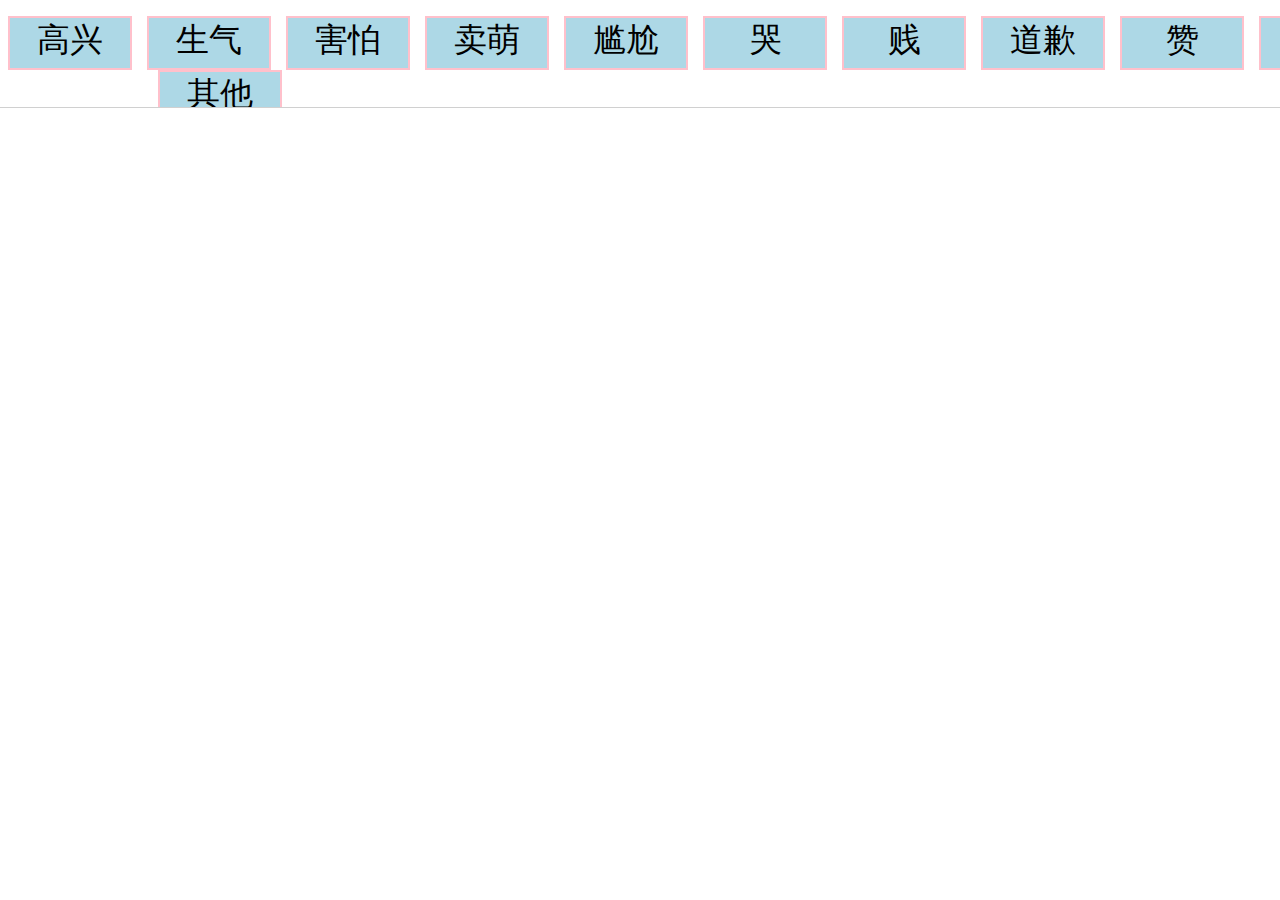
<file: index.html>
<!DOCTYPE html>
<html lang="zh-ch">
<head>
    <meta charset="UTF-8">
    <title>颜文字大全</title>
    <style>

    </style>
</head>
    <frameset rows="12%,*" border="1">
        <frame src="top.html">
        <frame name="content">
    </frameset>
<body>

</body>
</html>
</file>
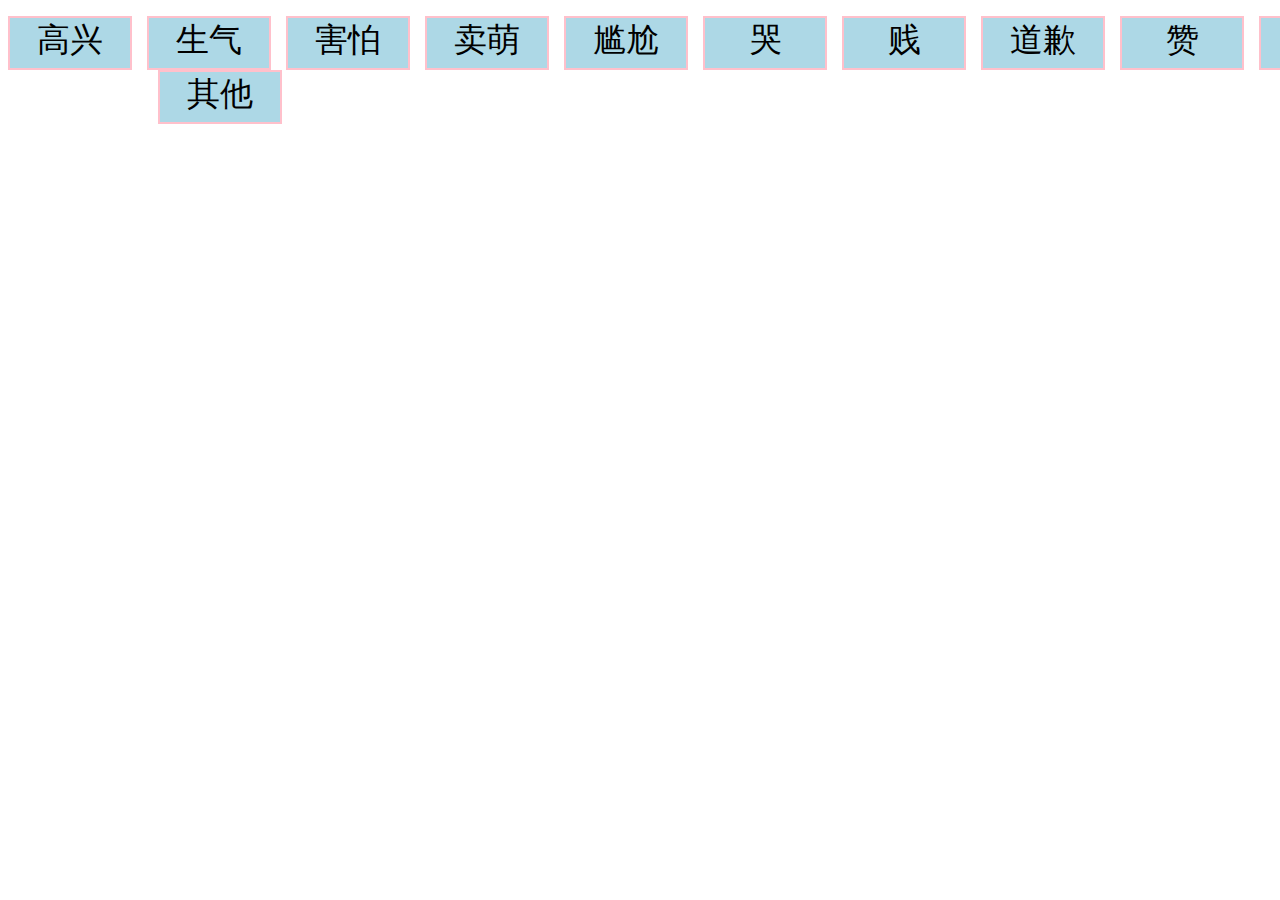
<file: top.html>
<!DOCTYPE html>
<html lang="zh-ch">
<head>
    <meta charset="UTF-8">
    <title>top</title>
    <style>
        [name=bord]{
            width: 120px;
            height: 50px;
            background-color: #add8e6;
            border: 2px pink solid;
            float: left;
            cursor:pointer;
            text-align: center;
            font-size: 33px;
            position: relative;
        }

        /*[name=bord]:hover{*/
        /*    background-color: #48a7f7;*/
        /*}*/

        /*[name=bord]:hover [name=word]{*/
        /*    color: white;*/
        /*}*/


    </style>
</head>

<p style="position: relative;left: 200px">
    <div name="bord" onmousemove="change(this)" onmouseout="changeReturn(this)" onclick="jump(this)">
            <font name="word">高兴</font>
    <a href="content/smile.html" target="content"></a>
    <p style="display: none">0</p>
    </div>

<div name="bord" style="left: 15px" onmousemove="change(this)" onmouseout="changeReturn(this)" onclick="jump(this)">
            <font name="word">生气</font>
    <a href="content/angry.html" target="content"></a>
    <p style="display: none">0</p>
</div>

<div name="bord" style="left: 30px" onmousemove="change(this)" onmouseout="changeReturn(this)" onclick="jump(this)">
             <font name="word">害怕</font>
    <a href="content/frightened.html" target="content"></a>
    <p style="display: none">0</p>
</div>

<div name="bord" style="left: 45px" onmousemove="change(this)" onmouseout="changeReturn(this)" onclick="jump(this)">
             <font name="word">卖萌</font>
    <a href="content/cute.html" target="content"></a>
    <p style="display: none">0</p>
</div>

<div name="bord" style="left: 60px" onmousemove="change(this)" onmouseout="changeReturn(this)" onclick="jump(this)">
            <font name="word">尴尬</font>
    <a href="content/embarrassed.html" target="content"></a>
    <p style="display: none">0</p>

</div>

<div name="bord" style="left: 75px" onmousemove="change(this)" onmouseout="changeReturn(this)" onclick="jump(this)">
    <font name="word">哭</font>
    <a href="content/cry.html" target="content"></a>
    <p style="display: none">0</p>
</div>

<div name="bord" style="left: 90px" onmousemove="change(this)" onmouseout="changeReturn(this)" onclick="jump(this)">
    <font name="word">贱</font>
    <a href="content/scurvy.html" target="content"></a>
    <p style="display: none">0</p>
</div>

<div name="bord" style="left: 105px" onmousemove="change(this)" onmouseout="changeReturn(this)" onclick="jump(this)">
    <font name="word">道歉</font>
    <a href="content/sorry.html" target="content"></a>
    <p style="display: none">0</p>
</div>

<div name="bord" style="left: 120px" onmousemove="change(this)" onmouseout="changeReturn(this)" onclick="jump(this)">
    <font name="word">赞</font>
    <a href="content/good.html" target="content"></a>
    <p style="display: none">0</p>
</div>

<div name="bord" style="left: 135px" onmousemove="change(this)" onmouseout="changeReturn(this)" onclick="jump(this)">
    <font name="word">得意</font>
    <a href="content/complacent.html" target="content"></a>
    <p style="display: none">0</p>
</div>

<div name="bord" id="temp" style="left: 150px" onmousemove="change(this)" onmouseout="changeReturn(this)" onclick="jump(this)">
    <font name="word">其他</font>
    <a href="content/others.html" target="content"></a>
    <p style="display: none">0</p>
</div>

</p>
<p>

</p>

<script>
    var temp = document.getElementsByTagName('p');
    function change(x) {
            if(x.getElementsByTagName('p')[0].innerHTML == 1){
                return;
            }else{
                x.style.backgroundColor="#48a7f7";
                x.firstElementChild.color = "#f7f7f7";
            }
    }

    function changeReturn(x) {
        if(x.getElementsByTagName('p')[0].innerHTML == 1){
            return;
        }else{
            x.style.backgroundColor="#add8e6";
            x.firstElementChild.color = "#000000";
        }
    }

    function jump(x) {
        for(let i = 0;i < document.getElementsByTagName('p').length;i++){
            document.getElementsByTagName('p')[i].innerHTML = "";
        }

        for(let i = 0;i<document.getElementsByTagName('div').length;i++){
            document.getElementsByTagName('div')[i].style.backgroundColor="#add8e6";
            document.getElementsByTagName('div')[i].firstElementChild.color = "#000000";
        }
        x.getElementsByTagName('p')[0].innerHTML = 1;
        x.style.backgroundColor="#48a7f7";
        x.firstElementChild.color = "#f7f7f7";
        x.getElementsByTagName('a')[0].click();
    }

</script>
</body>
</html>
</file>
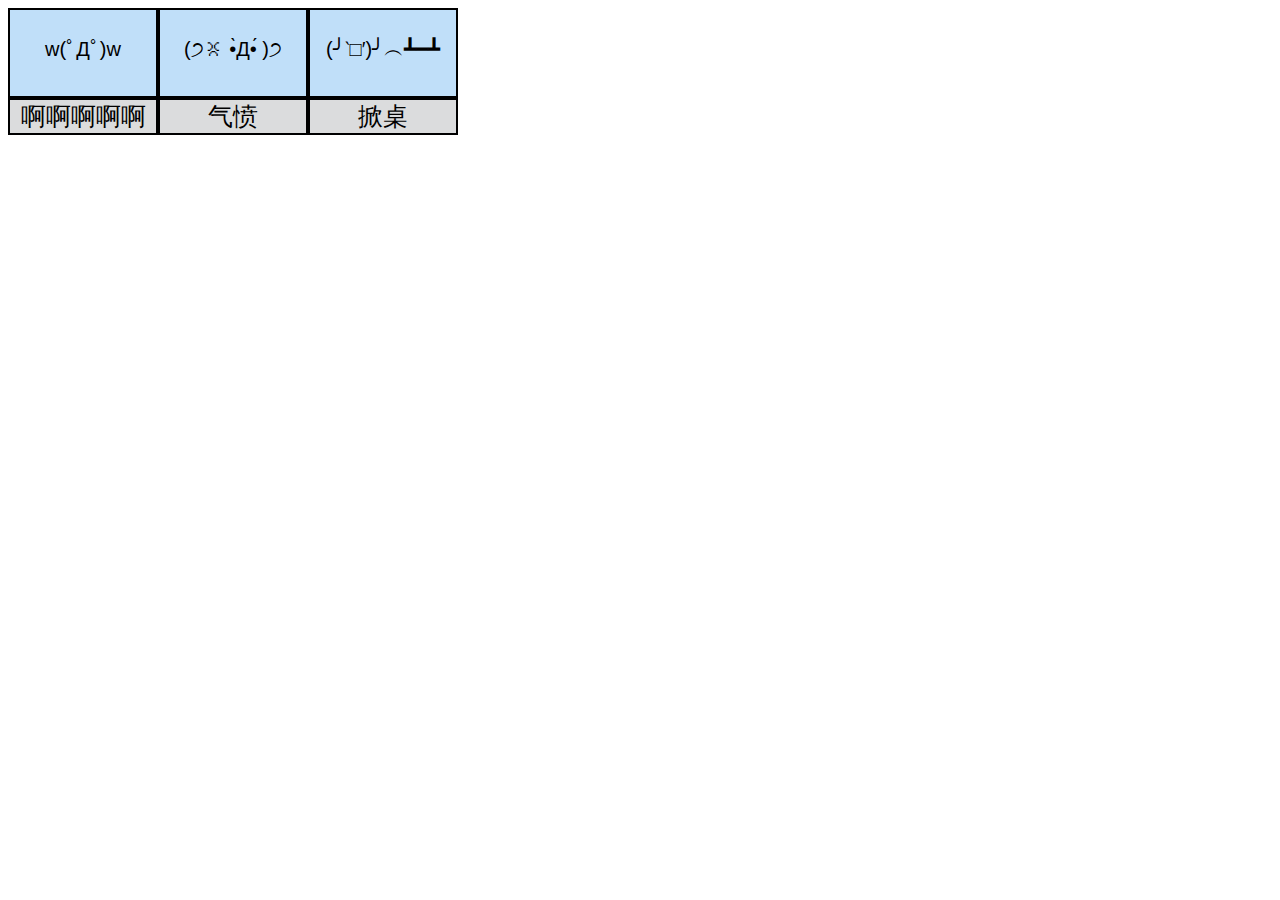
<file: content/angry.html>
<!DOCTYPE html>
<html lang="en">
<head>
    <meta charset="UTF-8">
    <title>Title</title>
</head>
<link href="css/css.css" rel="stylesheet" type="text/css">
<body>
<div id="block">复制成功!</div>
<textarea id="input" style="opacity: 0;position: absolute;top: -100px"></textarea>
<!--<div>-->
<!--    <button name="emoji" onclick="copy(this)"><font name="word">(๑•̀ㅂ•́)و✧</font></button>-->
<!--    <p name="infomation">棒</p>-->
<!--</div>-->

<!--<div style="position:relative;left: 150px;bottom: 177px">-->
<!--    <button name="emoji" onclick="copy(this)"><font name="word">(　ﾟ∀ﾟ) ﾉ♡</font></button>-->
<!--    <p name="infomation">噢耶</p>-->
<!--</div>-->

<script>
    var action;
    var i = 0;
    var j = 0;
    var k = 0;
    function copy(x) {
        const cont = x.firstElementChild;
        const input = document.getElementById("input");
        input.value = cont.innerHTML;
        input.select();                          //选中
        if (document.execCommand('copy')) {
            document.execCommand('copy');       //复制
            block();
        }
    }

    function block(){
        action = setInterval(function(){animate()},10);
        setTimeout(function(){ clearInterval(action); }, 1000);
        setTimeout(function(){
            action = setInterval(function () {animate1()},10);
        }, 1500);
        setTimeout(function(){
            clearInterval(action);
        }, 2500);
    }

    function animate() {
        i = i + 1;
        document.getElementById('block').style.opacity = i + "%";
    }
    function animate1() {
        i = i - 1;
        document.getElementById('block').style.opacity = i + "%";
    }

    function add(emoji,information) {
        if(j < 12){
            var div = document.createElement('div');
            div.style.left = j*150 + "px";
            div.style.bottom = (j + k)*177 + "px";
            div.innerHTML = "<button name=\"emoji\" onclick=\"copy(this)\"><font name=\"word\">" + emoji + "</font></button>\n" +
                "    <p name=\"infomation\">" + information + "</p>";
            var bo = document.body;
            bo.insertBefore(div, bo.lastChild);
            j++;
        }else{
            j = 0;
            k = k + 11;
            var div = document.createElement('div');
            div.style.left = j*150 + "px";
            div.style.bottom =(j + k)*177 + "px";
            div.innerHTML = "<button name=\"emoji\" onclick=\"copy(this)\"><font name=\"word\">" + emoji + "</font></button>\n" +
                "    <p name=\"infomation\">" + information + "</p>";
            var bo = document.body;
            bo.insertBefore(div, bo.lastChild);
            j++;
        }
    }

    add(" w(ﾟДﾟ)w","啊啊啊啊啊");
    add("(੭ꐦ •̀Д•́ )੭","气愤");
    add("(╯‵□′)╯︵┻━┻","掀桌");
</script>
</body>
</html>
</file>
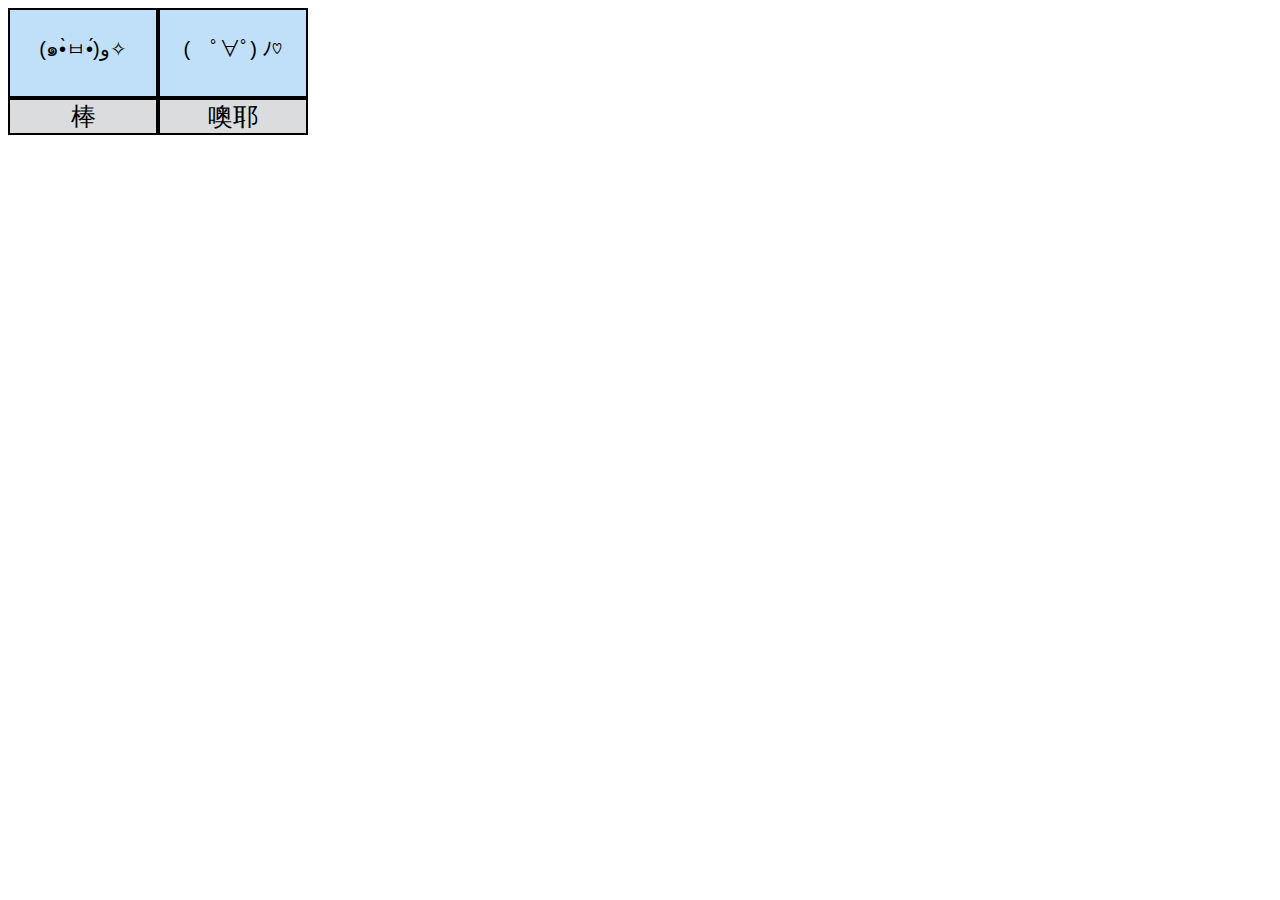
<file: content/complacent.html>
<!DOCTYPE html>
<html lang="en">
<head>
    <meta charset="UTF-8">
    <title>Title</title>
</head>
<link href="css/css.css" rel="stylesheet" type="text/css">
<body>
<div id="block">复制成功!</div>
<textarea id="input" style="opacity: 0;position: absolute;top: -100px"></textarea>
<!--<div>-->
<!--    <button name="emoji" onclick="copy(this)"><font name="word">(๑•̀ㅂ•́)و✧</font></button>-->
<!--    <p name="infomation">棒</p>-->
<!--</div>-->

<!--<div style="position:relative;left: 150px;bottom: 177px">-->
<!--    <button name="emoji" onclick="copy(this)"><font name="word">(　ﾟ∀ﾟ) ﾉ♡</font></button>-->
<!--    <p name="infomation">噢耶</p>-->
<!--</div>-->

<script>
    var action;
    var i = 0;
    var j = 0;
    var k = 0;
    function copy(x) {
        const cont = x.firstElementChild;
        const input = document.getElementById("input");
        input.value = cont.innerHTML;
        input.select();                          //选中
        if (document.execCommand('copy')) {
            document.execCommand('copy');       //复制
            block();
        }
    }

    function block(){
        action = setInterval(function(){animate()},10);
        setTimeout(function(){ clearInterval(action); }, 1000);
        setTimeout(function(){
            action = setInterval(function () {animate1()},10);
        }, 1500);
        setTimeout(function(){
            clearInterval(action);
        }, 2500);
    }

    function animate() {
        i = i + 1;
        document.getElementById('block').style.opacity = i + "%";
    }
    function animate1() {
        i = i - 1;
        document.getElementById('block').style.opacity = i + "%";
    }

    function add(emoji,information) {
        if(j < 12){
            var div = document.createElement('div');
            div.style.left = j*150 + "px";
            div.style.bottom = (j + k)*177 + "px";
            div.innerHTML = "<button name=\"emoji\" onclick=\"copy(this)\"><font name=\"word\">" + emoji + "</font></button>\n" +
                "    <p name=\"infomation\">" + information + "</p>";
            var bo = document.body;
            bo.insertBefore(div, bo.lastChild);
            j++;
        }else{
            j = 0;
            k = k + 11;
            var div = document.createElement('div');
            div.style.left = j*150 + "px";
            div.style.bottom =(j + k)*177 + "px";
            div.innerHTML = "<button name=\"emoji\" onclick=\"copy(this)\"><font name=\"word\">" + emoji + "</font></button>\n" +
                "    <p name=\"infomation\">" + information + "</p>";
            var bo = document.body;
            bo.insertBefore(div, bo.lastChild);
            j++;
        }
    }

    add("(๑•̀ㅂ•́)و✧","棒");
    add("(　ﾟ∀ﾟ) ﾉ♡","噢耶");
</script>
</body>
</html>
</file>
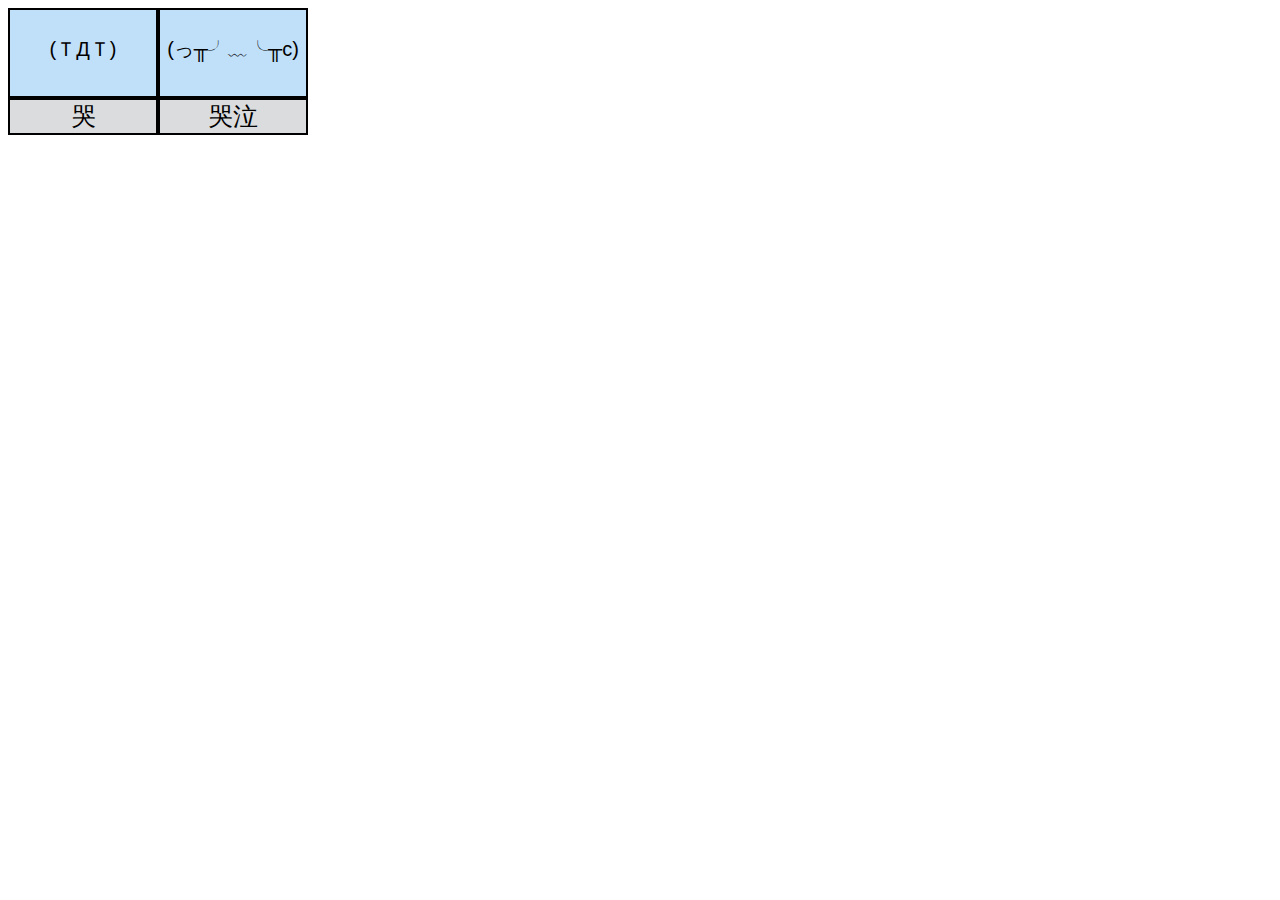
<file: content/cry.html>
<!DOCTYPE html>
<html lang="en">
<head>
    <meta charset="UTF-8">
    <title>Title</title>
</head>
<link href="css/css.css" rel="stylesheet" type="text/css">
<body>
<div id="block">复制成功!</div>
<textarea id="input" style="opacity: 0;position: absolute;top: -100px"></textarea>
<!--<div>-->
<!--    <button name="emoji" onclick="copy(this)"><font name="word">(๑•̀ㅂ•́)و✧</font></button>-->
<!--    <p name="infomation">棒</p>-->
<!--</div>-->

<!--<div style="position:relative;left: 150px;bottom: 177px">-->
<!--    <button name="emoji" onclick="copy(this)"><font name="word">(　ﾟ∀ﾟ) ﾉ♡</font></button>-->
<!--    <p name="infomation">噢耶</p>-->
<!--</div>-->

<script>
    var action;
    var i = 0;
    var j = 0;
    var k = 0;
    function copy(x) {
        const cont = x.firstElementChild;
        const input = document.getElementById("input");
        input.value = cont.innerHTML;
        input.select();                          //选中
        if (document.execCommand('copy')) {
            document.execCommand('copy');       //复制
            block();
        }
    }

    function block(){
        action = setInterval(function(){animate()},10);
        setTimeout(function(){ clearInterval(action); }, 1000);
        setTimeout(function(){
            action = setInterval(function () {animate1()},10);
        }, 1500);
        setTimeout(function(){
            clearInterval(action);
        }, 2500);
    }

    function animate() {
        i = i + 1;
        document.getElementById('block').style.opacity = i + "%";
    }
    function animate1() {
        i = i - 1;
        document.getElementById('block').style.opacity = i + "%";
    }

    function add(emoji,information) {
        if(j < 12){
            var div = document.createElement('div');
            div.style.left = j*150 + "px";
            div.style.bottom = (j + k)*177 + "px";
            div.innerHTML = "<button name=\"emoji\" onclick=\"copy(this)\"><font name=\"word\">" + emoji + "</font></button>\n" +
                "    <p name=\"infomation\">" + information + "</p>";
            var bo = document.body;
            bo.insertBefore(div, bo.lastChild);
            j++;
        }else{
            j = 0;
            k = k + 11;
            var div = document.createElement('div');
            div.style.left = j*150 + "px";
            div.style.bottom =(j + k)*177 + "px";
            div.innerHTML = "<button name=\"emoji\" onclick=\"copy(this)\"><font name=\"word\">" + emoji + "</font></button>\n" +
                "    <p name=\"infomation\">" + information + "</p>";
            var bo = document.body;
            bo.insertBefore(div, bo.lastChild);
            j++;
        }
    }

    add("(ＴДＴ)","哭");
    add("(っ╥╯﹏╰╥c)","哭泣");

</script>
</body>
</html>
</file>
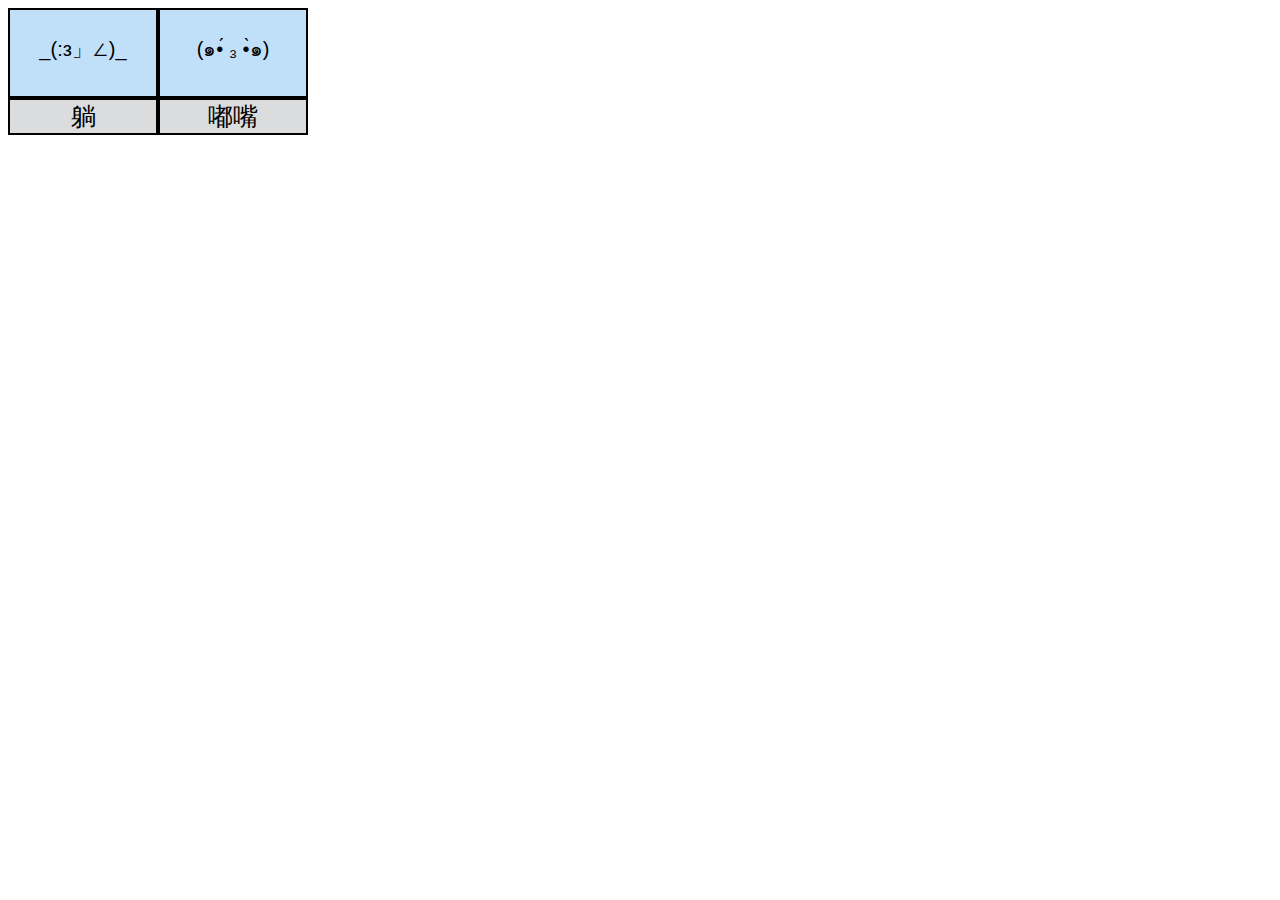
<file: content/cute.html>
<!DOCTYPE html>
<html lang="en">
<head>
    <meta charset="UTF-8">
    <title>Title</title>
</head>
<link href="css/css.css" rel="stylesheet" type="text/css">
<body>
<div id="block">复制成功!</div>
<textarea id="input" style="opacity: 0;position: absolute;top: -100px"></textarea>
<!--<div>-->
<!--    <button name="emoji" onclick="copy(this)"><font name="word">(๑•̀ㅂ•́)و✧</font></button>-->
<!--    <p name="infomation">棒</p>-->
<!--</div>-->

<!--<div style="position:relative;left: 150px;bottom: 177px">-->
<!--    <button name="emoji" onclick="copy(this)"><font name="word">(　ﾟ∀ﾟ) ﾉ♡</font></button>-->
<!--    <p name="infomation">噢耶</p>-->
<!--</div>-->

<script>
    var action;
    var i = 0;
    var j = 0;
    var k = 0;
    function copy(x) {
        const cont = x.firstElementChild;
        const input = document.getElementById("input");
        input.value = cont.innerHTML;
        input.select();                          //选中
        if (document.execCommand('copy')) {
            document.execCommand('copy');       //复制
            block();
        }
    }

    function block(){
        action = setInterval(function(){animate()},10);
        setTimeout(function(){ clearInterval(action); }, 1000);
        setTimeout(function(){
            action = setInterval(function () {animate1()},10);
        }, 1500);
        setTimeout(function(){
            clearInterval(action);
        }, 2500);
    }

    function animate() {
        i = i + 1;
        document.getElementById('block').style.opacity = i + "%";
    }
    function animate1() {
        i = i - 1;
        document.getElementById('block').style.opacity = i + "%";
    }

    function add(emoji,information) {
        if(j < 12){
            var div = document.createElement('div');
            div.style.left = j*150 + "px";
            div.style.bottom = (j + k)*177 + "px";
            div.innerHTML = "<button name=\"emoji\" onclick=\"copy(this)\"><font name=\"word\">" + emoji + "</font></button>\n" +
                "    <p name=\"infomation\">" + information + "</p>";
            var bo = document.body;
            bo.insertBefore(div, bo.lastChild);
            j++;
        }else{
            j = 0;
            k = k + 11;
            var div = document.createElement('div');
            div.style.left = j*150 + "px";
            div.style.bottom =(j + k)*177 + "px";
            div.innerHTML = "<button name=\"emoji\" onclick=\"copy(this)\"><font name=\"word\">" + emoji + "</font></button>\n" +
                "    <p name=\"infomation\">" + information + "</p>";
            var bo = document.body;
            bo.insertBefore(div, bo.lastChild);
            j++;
        }
    }

    add("_(:з」∠)_","躺");
    add("(๑•́ ₃ •̀๑)","嘟嘴");
</script>
</body>
</html>
</file>
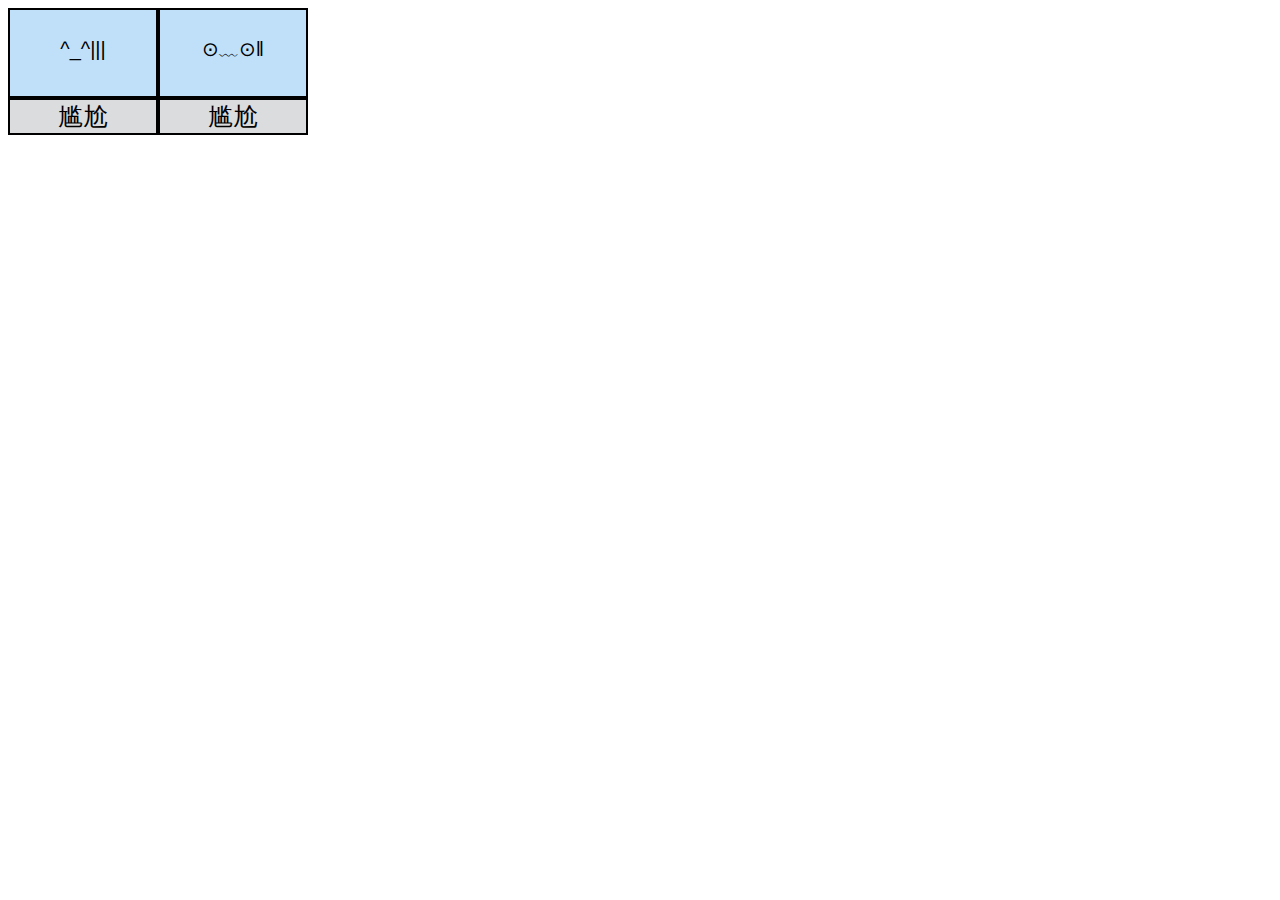
<file: content/embarrassed.html>
<!DOCTYPE html>
<html lang="en">
<head>
    <meta charset="UTF-8">
    <title>Title</title>
</head>
<link href="css/css.css" rel="stylesheet" type="text/css">
<body>
<div id="block">复制成功!</div>
<textarea id="input" style="opacity: 0;position: absolute;top: -100px"></textarea>
<!--<div>-->
<!--    <button name="emoji" onclick="copy(this)"><font name="word">(๑•̀ㅂ•́)و✧</font></button>-->
<!--    <p name="infomation">棒</p>-->
<!--</div>-->

<!--<div style="position:relative;left: 150px;bottom: 177px">-->
<!--    <button name="emoji" onclick="copy(this)"><font name="word">(　ﾟ∀ﾟ) ﾉ♡</font></button>-->
<!--    <p name="infomation">噢耶</p>-->
<!--</div>-->

<script>
    var action;
    var i = 0;
    var j = 0;
    var k = 0;
    function copy(x) {
        const cont = x.firstElementChild;
        const input = document.getElementById("input");
        input.value = cont.innerHTML;
        input.select();                          //选中
        if (document.execCommand('copy')) {
            document.execCommand('copy');       //复制
            block();
        }
    }

    function block(){
        action = setInterval(function(){animate()},10);
        setTimeout(function(){ clearInterval(action); }, 1000);
        setTimeout(function(){
            action = setInterval(function () {animate1()},10);
        }, 1500);
        setTimeout(function(){
            clearInterval(action);
        }, 2500);
    }

    function animate() {
        i = i + 1;
        document.getElementById('block').style.opacity = i + "%";
    }
    function animate1() {
        i = i - 1;
        document.getElementById('block').style.opacity = i + "%";
    }

    function add(emoji,information) {
        if(j < 12){
            var div = document.createElement('div');
            div.style.left = j*150 + "px";
            div.style.bottom = (j + k)*177 + "px";
            div.innerHTML = "<button name=\"emoji\" onclick=\"copy(this)\"><font name=\"word\">" + emoji + "</font></button>\n" +
                "    <p name=\"infomation\">" + information + "</p>";
            var bo = document.body;
            bo.insertBefore(div, bo.lastChild);
            j++;
        }else{
            j = 0;
            k = k + 11;
            var div = document.createElement('div');
            div.style.left = j*150 + "px";
            div.style.bottom =(j + k)*177 + "px";
            div.innerHTML = "<button name=\"emoji\" onclick=\"copy(this)\"><font name=\"word\">" + emoji + "</font></button>\n" +
                "    <p name=\"infomation\">" + information + "</p>";
            var bo = document.body;
            bo.insertBefore(div, bo.lastChild);
            j++;
        }
    }

    add("^_^|||","尴尬");
    add("⊙﹏⊙‖","尴尬");
</script>
</body>
</html>
</file>
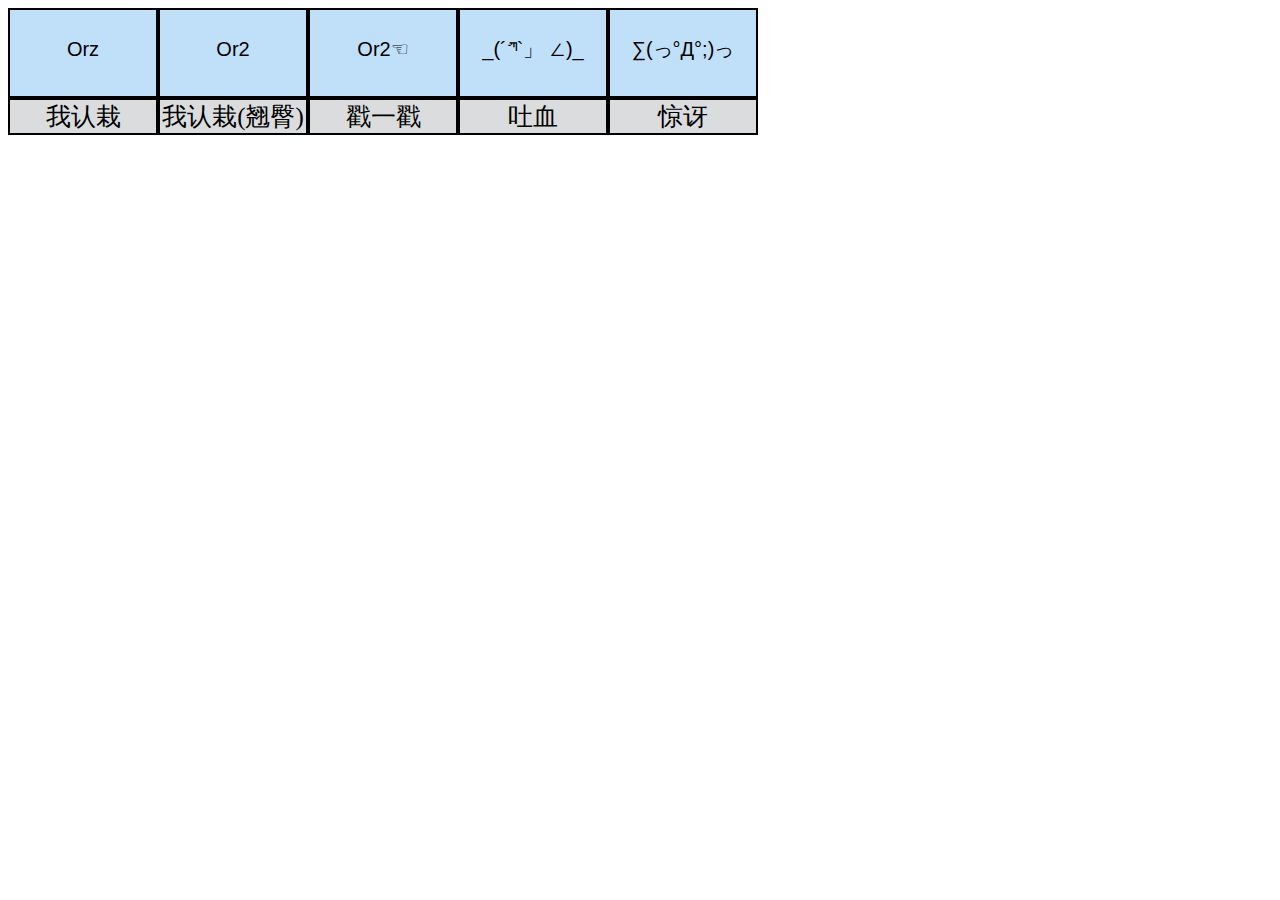
<file: content/others.html>
<!DOCTYPE html>
<html lang="en">
<head>
    <meta charset="UTF-8">
    <title>Title</title>
</head>
<link href="css/css.css" rel="stylesheet" type="text/css">
<body>
<div id="block">复制成功!</div>
<textarea id="input" style="opacity: 0;position: absolute;top: -100px"></textarea>
<!--<div>-->
<!--    <button name="emoji" onclick="copy(this)"><font name="word">(๑•̀ㅂ•́)و✧</font></button>-->
<!--    <p name="infomation">棒</p>-->
<!--</div>-->

<!--<div style="position:relative;left: 150px;bottom: 177px">-->
<!--    <button name="emoji" onclick="copy(this)"><font name="word">(　ﾟ∀ﾟ) ﾉ♡</font></button>-->
<!--    <p name="infomation">噢耶</p>-->
<!--</div>-->

<script>
    var action;
    var i = 0;
    var j = 0;
    var k = 0;
    function copy(x) {
        const cont = x.firstElementChild;
        const input = document.getElementById("input");
        input.value = cont.innerHTML;
        input.select();                          //选中
        if (document.execCommand('copy')) {
            document.execCommand('copy');       //复制
            block();
        }
    }

    function block(){
        action = setInterval(function(){animate()},10);
        setTimeout(function(){ clearInterval(action); }, 1000);
        setTimeout(function(){
            action = setInterval(function () {animate1()},10);
        }, 1500);
        setTimeout(function(){
            clearInterval(action);
        }, 2500);
    }

    function animate() {
        i = i + 1;
        document.getElementById('block').style.opacity = i + "%";
    }
    function animate1() {
        i = i - 1;
        document.getElementById('block').style.opacity = i + "%";
    }

    function add(emoji,information) {
        if(j < 12){
            var div = document.createElement('div');
            div.style.left = j*150 + "px";
            div.style.bottom = (j + k)*177 + "px";
            div.innerHTML = "<button name=\"emoji\" onclick=\"copy(this)\"><font name=\"word\">" + emoji + "</font></button>\n" +
                "    <p name=\"infomation\">" + information + "</p>";
            var bo = document.body;
            bo.insertBefore(div, bo.lastChild);
            j++;
        }else{
            j = 0;
            k = k + 11;
            var div = document.createElement('div');
            div.style.left = j*150 + "px";
            div.style.bottom =(j + k)*177 + "px";
            div.innerHTML = "<button name=\"emoji\" onclick=\"copy(this)\"><font name=\"word\">" + emoji + "</font></button>\n" +
                "    <p name=\"infomation\">" + information + "</p>";
            var bo = document.body;
            bo.insertBefore(div, bo.lastChild);
            j++;
        }
    }

    add("Orz","我认栽");
    add("Or2","我认栽(翘臀)");
    add("Or2☜","戳一戳");
    add("_(´ཀ`」 ∠)_","吐血");
    add("∑(っ°Д°;)っ","惊讶");
</script>
</body>
</html>
</file>
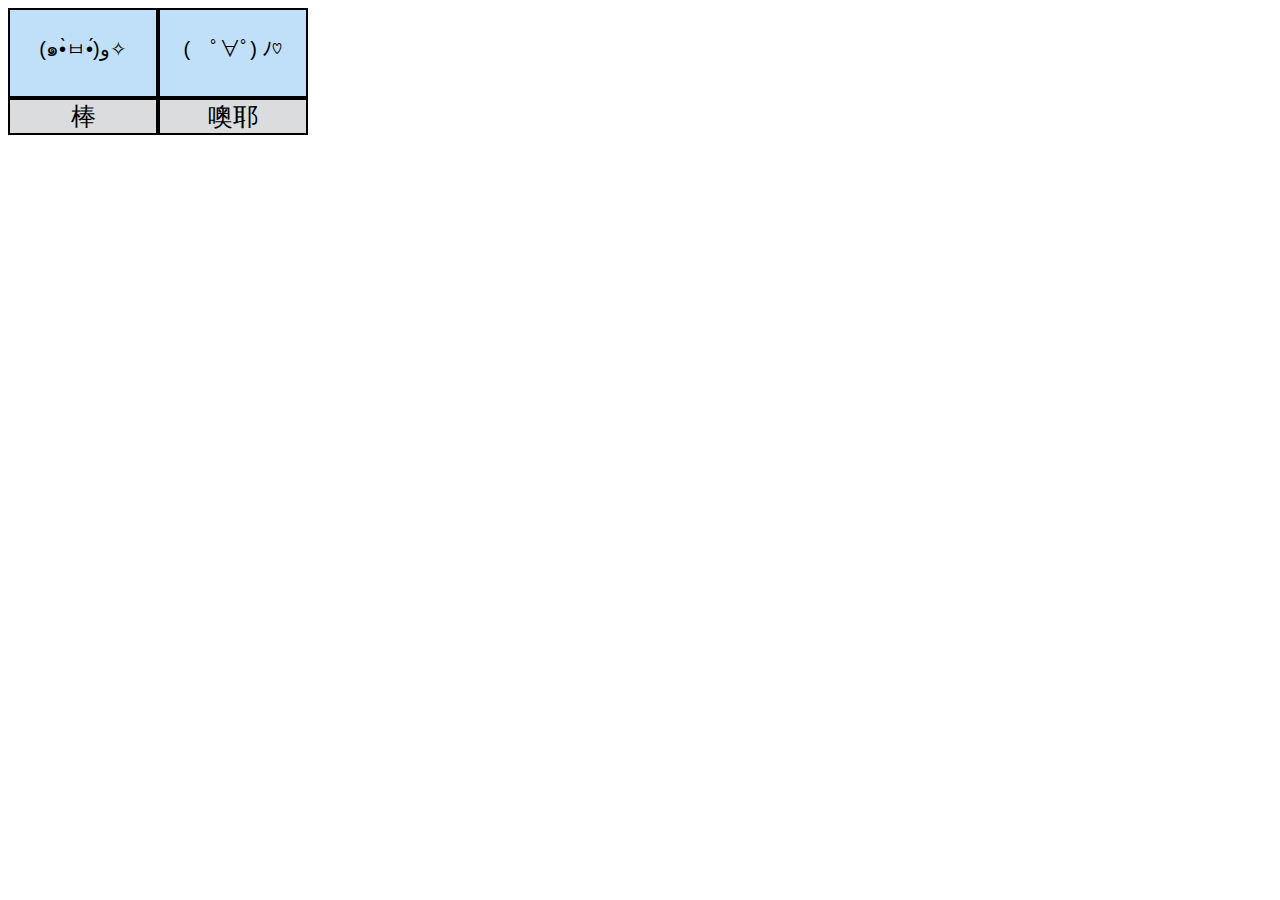
<file: content/smile.html>
<!DOCTYPE html>
<html lang="zh-ch">
<head>
    <meta charset="UTF-8">
    <title>Title</title>
</head>
<link href="css/css.css" rel="stylesheet" type="text/css">
<body>
<div id="block">复制成功!</div>
<textarea id="input" style="opacity: 0;position: absolute;top: -100px"></textarea>
<!--<div>-->
<!--    <button name="emoji" onclick="copy(this)"><font name="word">(๑•̀ㅂ•́)و✧</font></button>-->
<!--    <p name="infomation">棒</p>-->
<!--</div>-->

<!--<div style="position:relative;left: 150px;bottom: 177px">-->
<!--    <button name="emoji" onclick="copy(this)"><font name="word">(　ﾟ∀ﾟ) ﾉ♡</font></button>-->
<!--    <p name="infomation">噢耶</p>-->
<!--</div>-->

<script>
    var action;
    var i = 0;
    var j = 0;
    var k = 0;
    function copy(x) {
        const cont = x.firstElementChild;
        const input = document.getElementById("input");
        input.value = cont.innerHTML;
        input.select();                          //选中
        if (document.execCommand('copy')) {
            document.execCommand('copy');       //复制
            block();
        }
    }

    function block(){
        action = setInterval(function(){animate()},10);
        setTimeout(function(){ clearInterval(action); }, 1000);
        setTimeout(function(){
            action = setInterval(function () {animate1()},10);
        }, 1500);
        setTimeout(function(){
            clearInterval(action);
        }, 2500);
    }

    function animate() {
        i = i + 1;
        document.getElementById('block').style.opacity = i + "%";
    }
    function animate1() {
        i = i - 1;
        document.getElementById('block').style.opacity = i + "%";
    }

    function add(emoji,information) {
        if(j < 12){
            var div = document.createElement('div');
            div.style.left = j*150 + "px";
            div.style.bottom = (j + k)*177 + "px";
            div.innerHTML = "<button name=\"emoji\" onclick=\"copy(this)\"><font name=\"word\">" + emoji + "</font></button>\n" +
                "    <p name=\"infomation\">" + information + "</p>";
            var bo = document.body;
            bo.insertBefore(div, bo.lastChild);
            j++;
        }else{
            j = 0;
            k = k + 11;
            var div = document.createElement('div');
            div.style.left = j*150 + "px";
            div.style.bottom =(j + k)*177 + "px";
            div.innerHTML = "<button name=\"emoji\" onclick=\"copy(this)\"><font name=\"word\">" + emoji + "</font></button>\n" +
                "    <p name=\"infomation\">" + information + "</p>";
            var bo = document.body;
            bo.insertBefore(div, bo.lastChild);
            j++;
        }
    }

    add("(๑•̀ㅂ•́)و✧","棒");
    add("(　ﾟ∀ﾟ) ﾉ♡","噢耶");

</script>
</body>
</html>
</file>
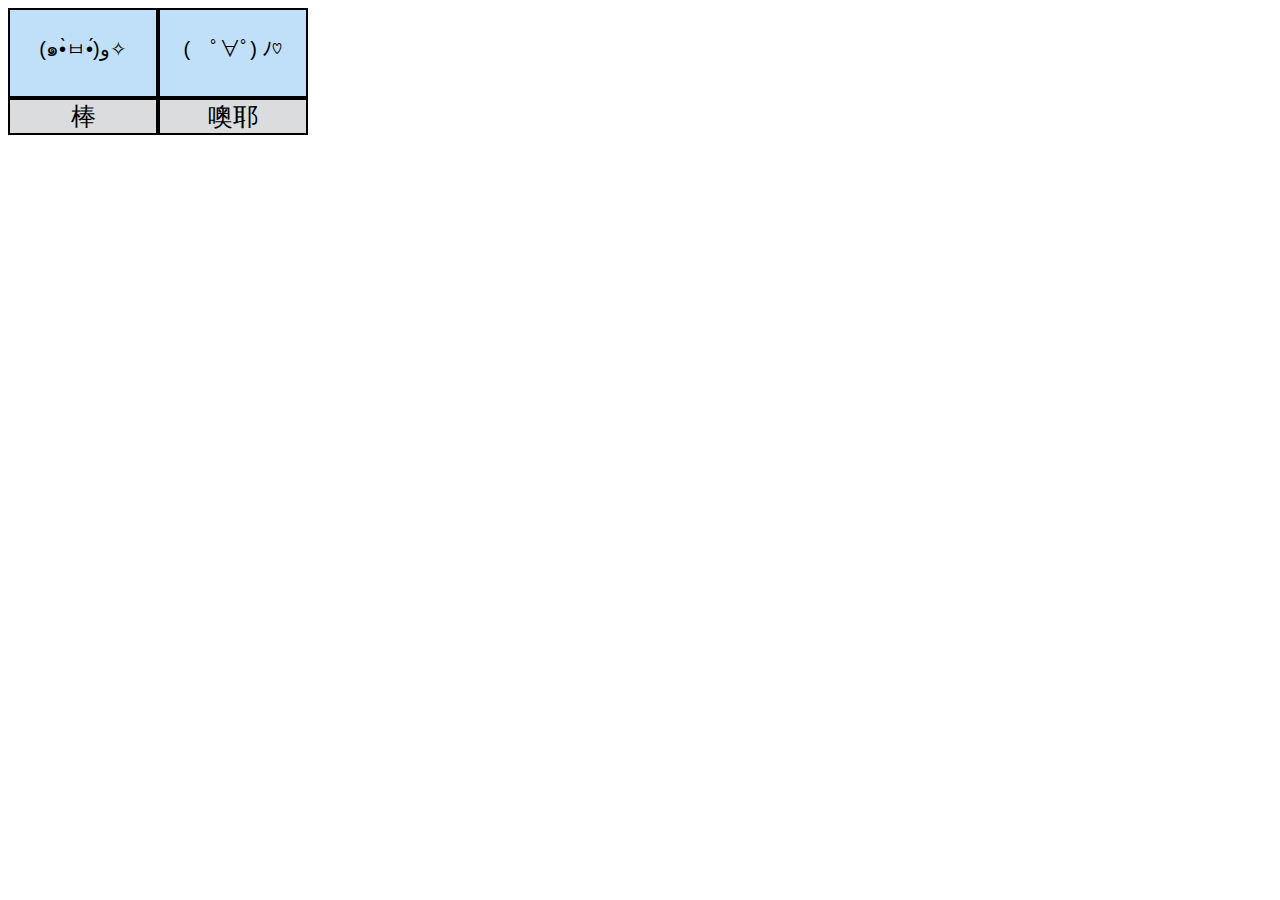
<file: content/sorry.html>
<!DOCTYPE html>
<html lang="en">
<head>
    <meta charset="UTF-8">
    <title>Title</title>
    <link href="css/css.css" rel="stylesheet" type="text/css">
</head>
<body>
<div id="block">复制成功!</div>
<textarea id="input" style="opacity: 0;position: absolute;top: -100px"></textarea>
<!--<div>-->
<!--    <button name="emoji" onclick="copy(this)"><font name="word">(๑•̀ㅂ•́)و✧</font></button>-->
<!--    <p name="infomation">棒</p>-->
<!--</div>-->

<!--<div style="position:relative;left: 150px;bottom: 177px">-->
<!--    <button name="emoji" onclick="copy(this)"><font name="word">(　ﾟ∀ﾟ) ﾉ♡</font></button>-->
<!--    <p name="infomation">噢耶</p>-->
<!--</div>-->

<script>
    var action;
    var i = 0;
    var j = 0;
    var k = 0;
    function copy(x) {
        const cont = x.firstElementChild;
        const input = document.getElementById("input");
        input.value = cont.innerHTML;
        input.select();                          //选中
        if (document.execCommand('copy')) {
            document.execCommand('copy');       //复制
            block();
        }
    }

    function block(){
        action = setInterval(function(){animate()},10);
        setTimeout(function(){ clearInterval(action); }, 1000);
        setTimeout(function(){
            action = setInterval(function () {animate1()},10);
        }, 1500);
        setTimeout(function(){
            clearInterval(action);
        }, 2500);
    }

    function animate() {
        i = i + 1;
        document.getElementById('block').style.opacity = i + "%";
    }
    function animate1() {
        i = i - 1;
        document.getElementById('block').style.opacity = i + "%";
    }

    function add(emoji,information) {
        if(j < 12){
            var div = document.createElement('div');
            div.style.left = j*150 + "px";
            div.style.bottom = (j + k)*177 + "px";
            div.innerHTML = "<button name=\"emoji\" onclick=\"copy(this)\"><font name=\"word\">" + emoji + "</font></button>\n" +
                "    <p name=\"infomation\">" + information + "</p>";
            var bo = document.body;
            bo.insertBefore(div, bo.lastChild);
            j++;
        }else{
            j = 0;
            k = k + 11;
            var div = document.createElement('div');
            div.style.left = j*150 + "px";
            div.style.bottom =(j + k)*177 + "px";
            div.innerHTML = "<button name=\"emoji\" onclick=\"copy(this)\"><font name=\"word\">" + emoji + "</font></button>\n" +
                "    <p name=\"infomation\">" + information + "</p>";
            var bo = document.body;
            bo.insertBefore(div, bo.lastChild);
            j++;
        }
    }

    add("(๑•̀ㅂ•́)و✧","棒");
    add("(　ﾟ∀ﾟ) ﾉ♡","噢耶");

</script>
</body>
</html>
</file>
<file: content/css/css.css>
[name=emoji]{
    width: 150px;
    height: 90px;
    background-color: #c0dff9;
    border: 2px black solid;
    cursor:pointer;
    position: relative;
}
[name=emoji]:hover{
    background-color: #7db8e9;
}
[name=word]{
    font-size: 20px;
    position: relative;
    bottom: 4px;

}

[name=infomation]{
    font-size: 25px;
    text-align: center;
    width: 146px;
    background-color: #dbdcdd;
    position: relative;
    bottom: 25px;
    border: black 2px solid;
}

#block{
    width: 110px;
    height: 40px;
    position: fixed;
    background-color: black;
    color: white;
    text-align: center;
    font-size: 20px;
    left: 920px;
    top:750px;
    opacity: 0%;
    z-index: 999999;
}

div{
    position: relative;
}
</file>
